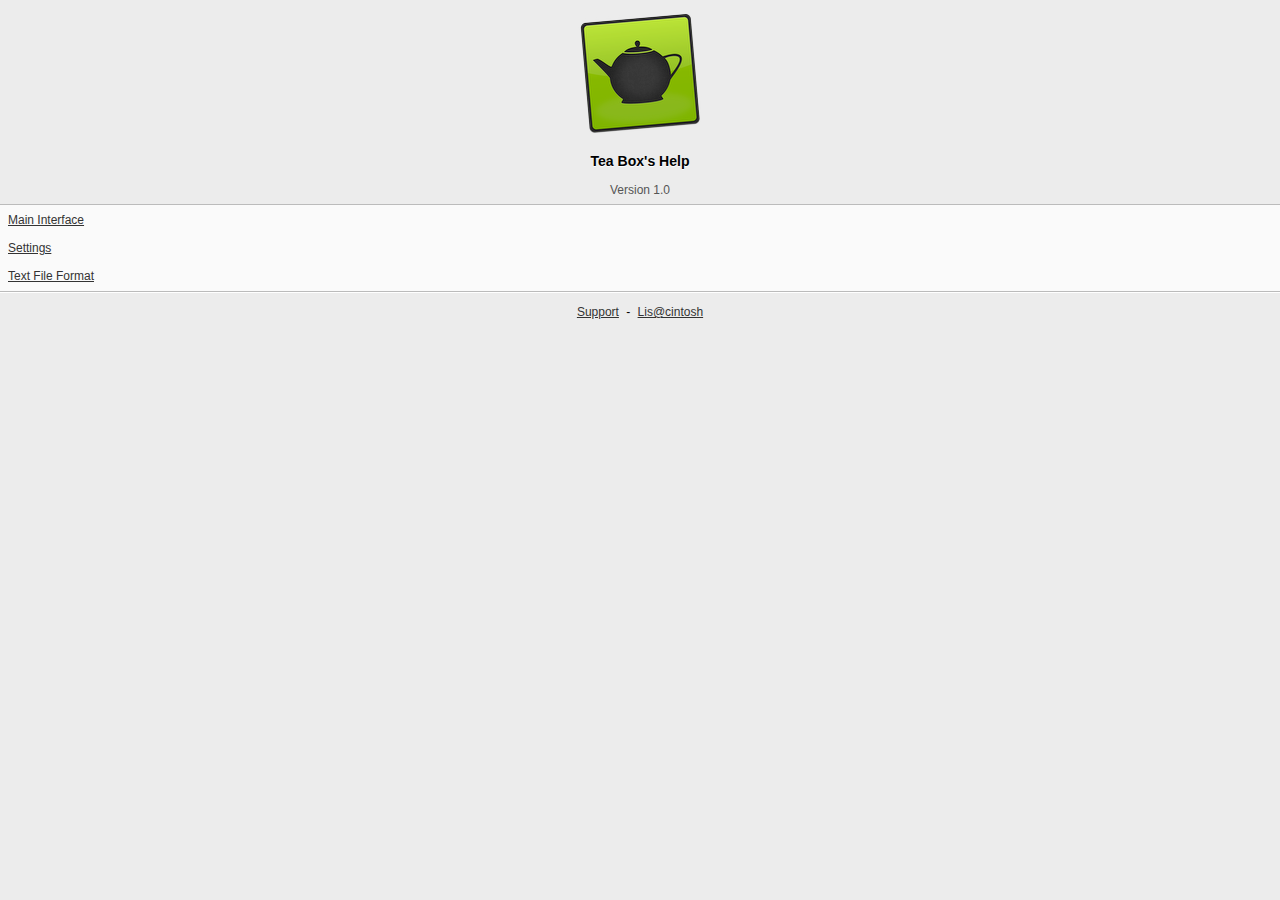
<file: Tea Box/Tea Box Help/index.html>
<!DOCTYPE html>
<html lang="en">
<head>
<meta charset="utf-8">

<meta name="AppleTitle" content="Tea Box Help">
<meta name="AppleIcon" content="gfx/icon_128x128.png">
<meta name="keywords" content="Show all topics">
<meta name="description" content="">

<title></title>
<link rel="stylesheet" type="text/css" href="style/index.css"/>

<style>

div.gray, div.white {
	padding:8px;
}

div.gray {
}

div.white {
	background-color:#fafafa;
	box-shadow:0px -1px 0px #bbb, 0px 1px 0px #bbb, 0px 2px 0px #fff;
}

</style>

</head>
<body style="margin:0;font-family:helvetica;background-color:#ececec;">

<div class="gray" style="text-align:center;">
	<img src="gfx/icon_128x128.png">
	<h3>Tea Box's Help</h3>
	<span style="color:#555;">Version 1.0</span>
</div>

<div class="white">
<a class="link" href="help:anchor=main_interface bookID=com.lisacintosh.file-comparator.help">Main Interface</a>
<br><br>
<a class="link" href="help:anchor=settings bookID=com.lisacintosh.file-comparator.help">Settings</a>
<br><br>
<a class="link" href="help:anchor=text_file_format bookID=com.lisacintosh.file-comparator.help">Text File Format</a>
<br>
</div>
<br>

<div id="footer">
<a class="ext-link" href="http://support.lisacintosh.com/tea-box/">Support</a>
 - 
<a class="ext-link" href="http://www.lisacintosh.com/">Lis@cintosh</a>
</div>

</body>
</html>
</file>
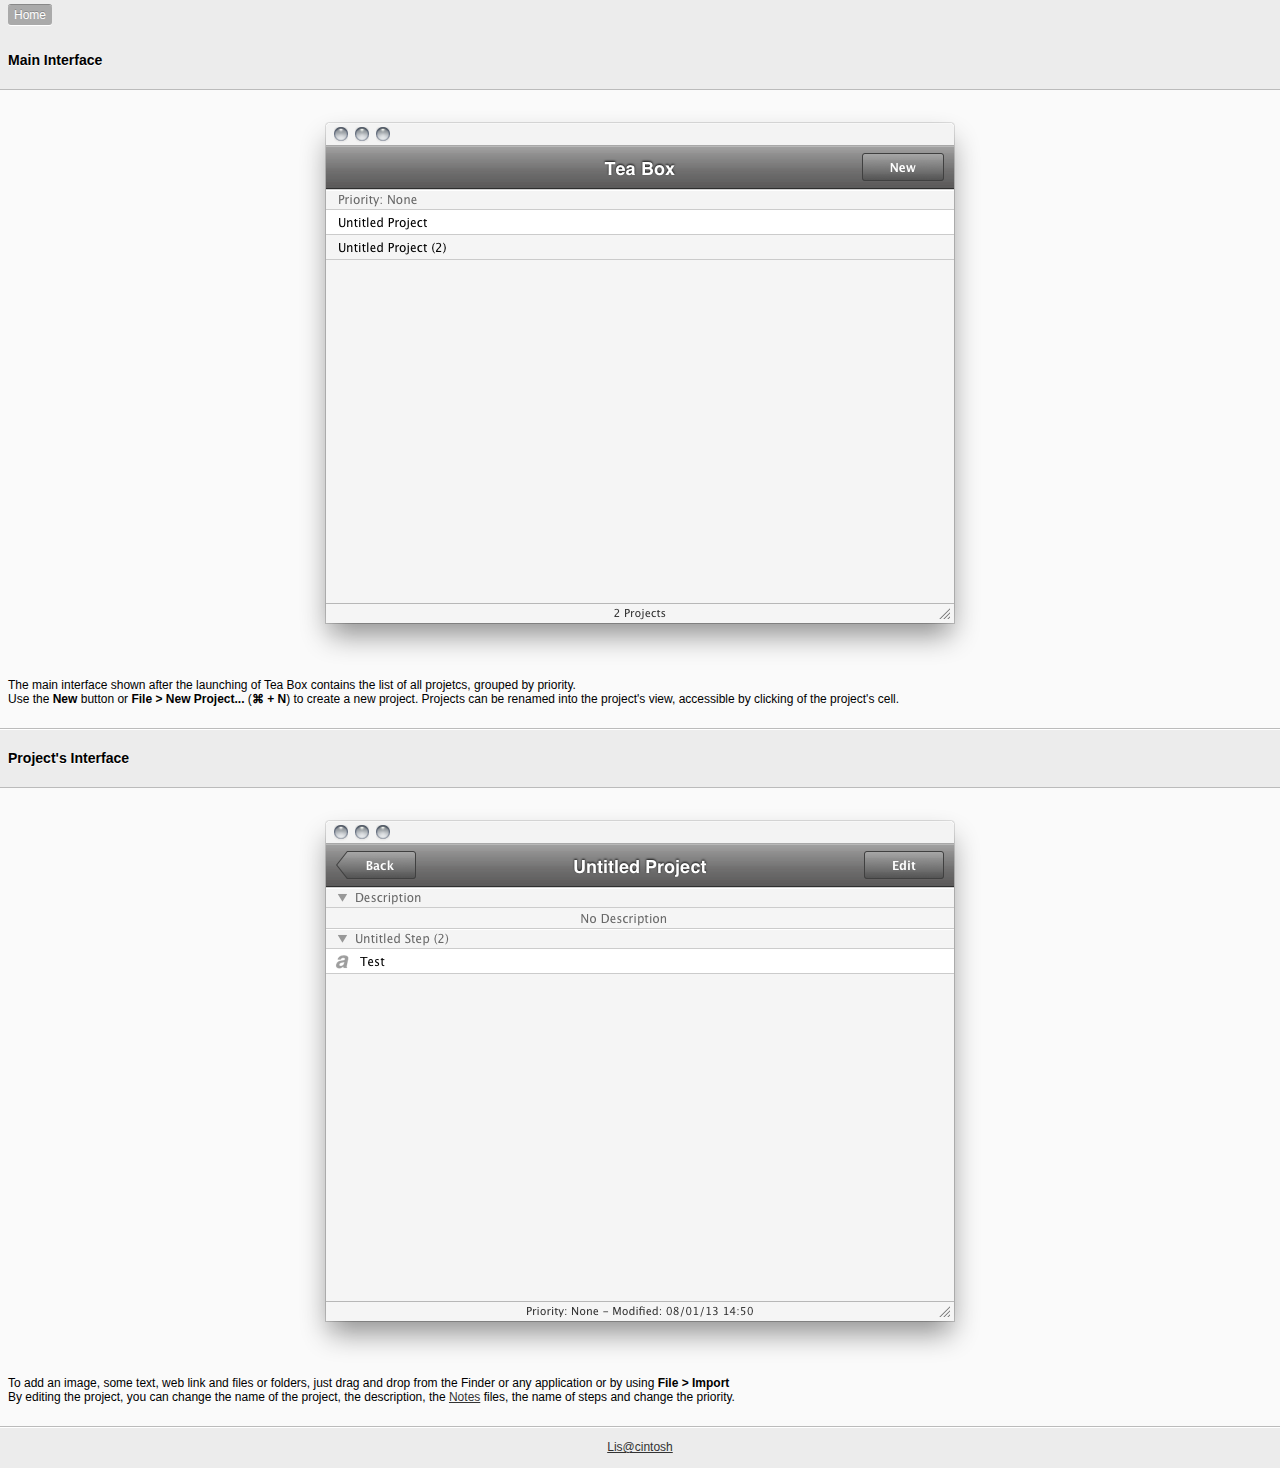
<file: Tea Box/Tea Box Help/html/interfaces.html>
<!DOCTYPE html>
<html lang="en">
<head>
<meta charset="utf-8">
<title></title>
<link rel="stylesheet" type="text/css" href="../style/index.css"/>

<style>
</style>

</head>
<body style="margin:0;font-family:helvetica;background-color:#ececec;">

<div style="padding:8px;">
	<a class="home" href="#">Home</a>
</div>

<div class="gray">
	<a name="main_interface"></a>
	<h3>Main Interface</h3>
</div>

<div class="white">
	<img src="../gfx/main-interface.png" style="display:block;margin-left:auto;margin-right:auto;max-width:708px;" width="70%">
	
	The main interface shown after the launching of Tea Box contains the list of all projetcs, grouped by priority.<br>
	Use the <b>New</b> button or <b>File &gt; New Project...</b> (<b>⌘ + N</b>) to create a new project. Projects can be renamed into the project's view, accessible by clicking of the project's cell.<br>
	<br>
</div>

<div class="gray">
	<a name="project_interface"></a>
	<h3>Project's Interface</h3>
</div>

<div class="white">
	<img src="../gfx/project-interface.png" style="display:block;margin-left:auto;margin-right:auto;max-width:708px;" width="70%">
	
	To add an image, some text, web link and files or folders, just drag and drop from the Finder or any application or by using <b>File &gt; Import</b><br>
	By editing the project, you can change the name of the project, the description, the <a class="link" href="#">Notes</a> files, the name of steps and change the priority.<br>
	
	<br>
</div>
<br>

<div id="footer"> 
<a class="ext-link" href="http://www.lisacintosh.com/">Lis@cintosh</a>
</div>
<br>

</body>
</html>
</file>
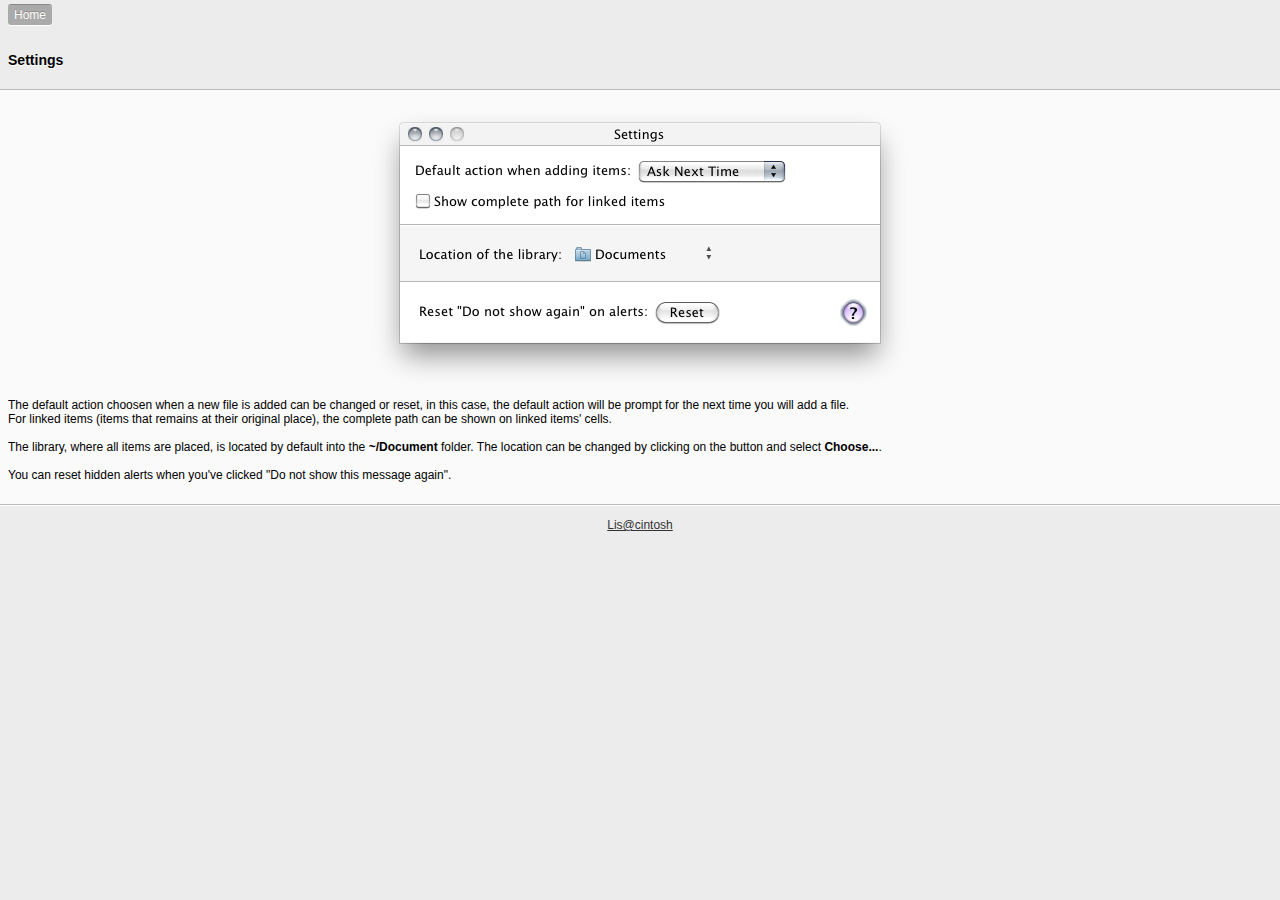
<file: Tea Box/Tea Box Help/html/settings.html>
<!DOCTYPE html>
<html lang="en">
<head>
<meta charset="utf-8">
<title></title>
<link rel="stylesheet" type="text/css" href="../style/index.css"/>

<style>
</style>

</head>
<body style="margin:0;font-family:helvetica;background-color:#ececec;">

<div style="padding:8px;">
	<a class="home" href="#">Home</a>
</div>

<div class="gray">
	<a name="settings"></a>
	<h3>Settings</h3>
</div>

<div class="white">
	<img src="../gfx/settings.png" style="display:block;margin-left:auto;margin-right:auto;max-width:560px;" width="70%">
	
	The default action choosen when a new file is added can be changed or reset, in this case, the default action will be prompt for the next time you will add a file.<br>
	For linked items (items that remains at their original place), the complete path can be shown on linked items' cells.<br>
	<br>
	The library, where all items are placed, is located by default into the <b>~/Document</b> folder. The location can be changed by clicking on the button and select <b>Choose...</b>.<br>
	<br>
	You can reset hidden alerts when you've clicked "Do not show this message again".<br>
	<br>
</div>
<br>

<div id="footer"> 
<a class="ext-link" href="http://www.lisacintosh.com/">Lis@cintosh</a>
</div>
<br>

</body>
</html>
</file>
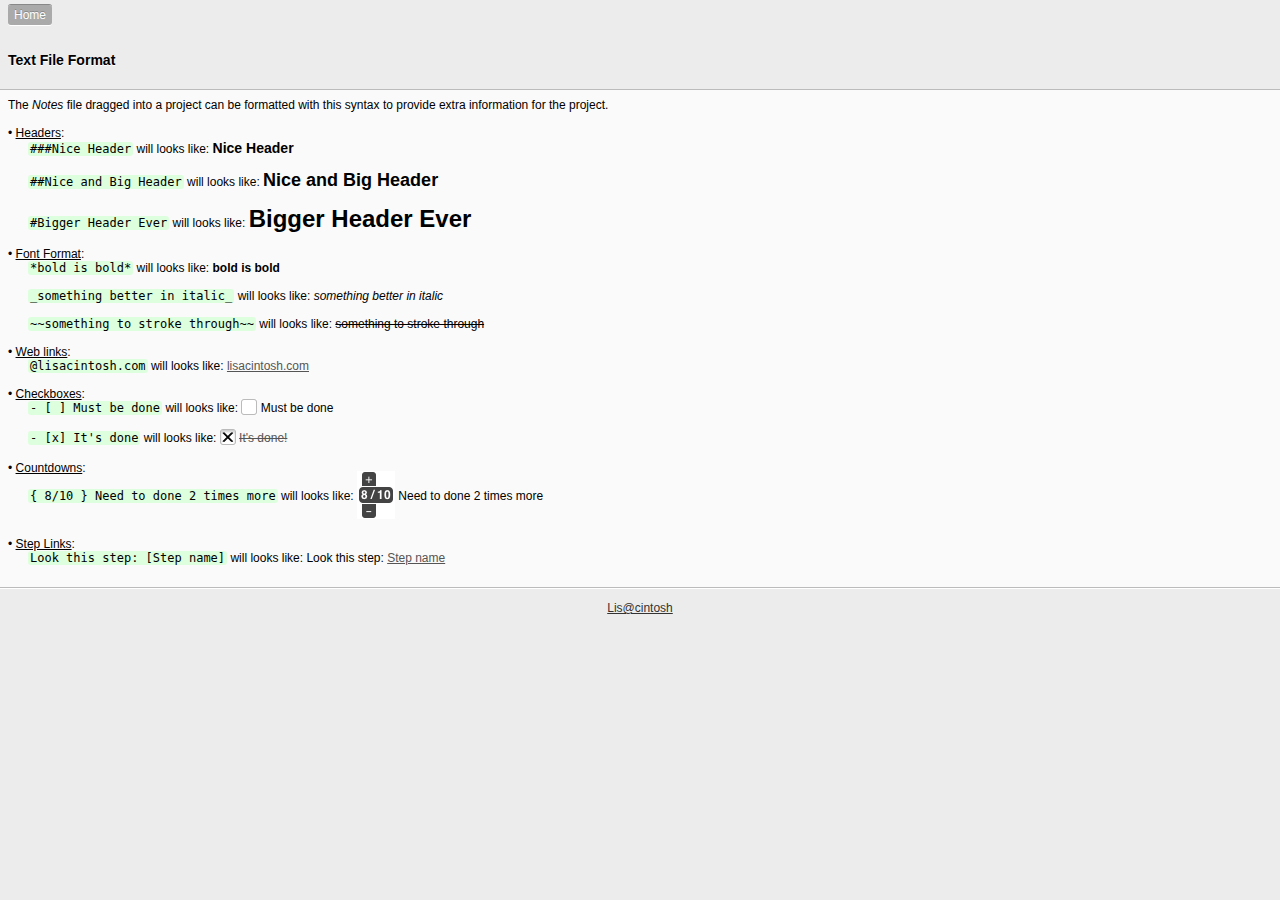
<file: Tea Box/Tea Box Help/html/text-file-format.html>
<!DOCTYPE html>
<html lang="en">
<head>
<meta charset="utf-8">
<title></title>
<link rel="stylesheet" type="text/css" href="../style/index.css"/>

<style>

span.pre {
	font-family:Consolas, monospace;
	margin-left:20px;
	padding:0px 2px;
	background-color:#dfd;
	border-radius:3px;
}

</style>

</head>
<body style="margin:0;font-family:helvetica;background-color:#ececec;">

<div style="padding:8px;">
	<a class="home" href="#">Home</a>
</div>

<div class="gray">
	<a name="text_file_format"></a>
	<h3>Text File Format</h3>
</div>

<div class="white">

The <i>Notes</i> file dragged into a project can be formatted with this syntax to provide extra information for the project.
<br><br>

&#149; <u>Headers</u>:
<br>
<span class="pre">###Nice Header</span>
will looks like:
<b style="font-size:1.17em">Nice Header</b>
<br><br>

<span class="pre">##Nice and Big Header</span>
will looks like:
<b style="font-size:1.5em">Nice and Big Header</b>
<br><br>

<span class="pre">#Bigger Header Ever</span>
will looks like:
<b style="font-size:2em">Bigger Header Ever</b>
<br><br>

&#149; <u>Font Format</u>:
<br>
<span class="pre">*bold is bold*</span>
will looks like:
<b>bold is bold</b>
<br><br>

<span class="pre">_something better in italic_</span>
will looks like:
<i>something better in italic</i>
<br><br>

<span class="pre">~~something to stroke through~~</span>
will looks like:
<span style="text-decoration:line-through;">something to stroke through</span>
<br><br>

&#149; <u>Web links</u>:
<br>
<span class="pre">@lisacintosh.com</span>
will looks like:
<a href="http://lisacintosh.com" style="color:#555;">lisacintosh.com</a>
<br><br>

&#149; <u>Checkboxes</u>:
<br>
<span class="pre">- [ ] Must be done</span>
will looks like:
<img style="vertical-align:top;position:relative;top:-2px;" src="../gfx/checkbox.png"> Must be done
<br><br>

<span class="pre">- [x] It's done</span>
will looks like:
<img style="vertical-align:top;position:relative;top:-2px;" src="../gfx/checkbox-checked.png"> <span style="color:#555;text-decoration:line-through;">It's done!</span>
<br><br>

&#149; <u>Countdowns</u>:
<br><br>
<span class="pre">{ 8/10 } Need to done 2 times more</span>
will looks like:
<img style="vertical-align:top;position:relative;top:-18px;" src="../gfx/countdown-8-10.png"> Need to done 2 times more
<br>

&#149; <u>Step Links</u>:
<br>
<span class="pre">Look this step: [Step name]</span>
will looks like:
Look this step: <a href="#" style="color:#555;">Step name</a>
<br>
	
<br>
</div>
<br>

<div id="footer">
<a class="ext-link" href="http://www.lisacintosh.com/">Lis@cintosh</a>
</div>

</body>
</html>
</file>
<file: Tea Box/Tea Box Help/style/index.css>
body {
	
	font-family:'Lucida Grande', Arial, sans-serif;
	font-size:12px;
	
	min-width:640px;
}

a.link {
	color:#333;
}

a.link:hover {
	color:#000;
	text-decoration:none;
}

a.ext-link {
	margin:20px 0px;
	padding:3px 4px;
	color:#333;
}

a.ext-link:hover {
	padding:2px 3px;
	border:solid 1px #777;
	border-radius:4px;
	background-color:#aaa;
	color:#fff;
	box-shadow:0px 1px 3px #aaa;
	text-decoration:none;
}

a.header {
	color:#222;
	padding:1px 4px 1px 4px;
	text-decoration:none;
}

a.header:hover {
	box-shadow:0px 1px 0px #eee;
	border-radius:8px;
	
	background-color:#555;
	color:#eee;
}

#footer {
	text-align:center;
}

h2.title {
	color:#333;
	margin:0px 0px 0px 30px;
	text-shadow:0px 1px 0px #fff;
}

div.menu:hover {
	border:1px #ccc solid;
	padding:0px;
	background-color:#fafafa;
	text-align:left;
}

div.menu {
	border:1px #fff solid;
	padding:0px;
	width:100%;
	margin-left:0px;
	margin-right:0px;
	height:33%;
	text-align:left;
}

div.header {
	position:fixed;
	height:25px;
	width:100%;
	top:0px;
	left:0px;
	
	border-top:1px solid #fff;
	border-bottom:1px solid #ccc;
	background:-moz-linear-gradient(top, #eee, #ddd);
	background:-webkit-linear-gradient(top, #eee, #ddd);
	background:linear-gradient(top, #eee, #ddd);
}

div.paragraphe {
	margin-left:30px;
	margin-right:30px;
	
	box-shadow:#aaa  0px 2px 2px;
}

div.paragraphe div.content {
	padding:4px 10px;
	background-color:#fff;
}

div.paragraphe h3 {
	margin:0;
	padding:10px;
	
	text-shadow:0px 1px 0px #fff;
	background-color:#ddd;
	
	border-top:1px solid #fff;
	border-bottom:1px solid #ccc;
	background:-moz-linear-gradient(top, #eee, #ddd);
	background:-webkit-linear-gradient(top, #eee, #ddd);
	background:linear-gradient(top, #eee, #ddd);
}


div.gray, div.white {
	padding:8px;
}

div.gray {
}

div.gray h3 {
	text-shadow:0px 1px 0px #fff;
}

div.white {
	background-color:#fafafa;
	box-shadow:0px -1px 0px #bbb, 0px 1px 0px #bbb, 0px 2px 0px #fff;
}

a.home {
	color:#fff;
	background-color:#aaa;
	
	padding:3px 6px;
	
	border-radius:3px;
	box-shadow:0px 1px 0px #fff, 0px -1px 0px #888;
	
	text-decoration:none;
	
	text-shadow:0px -1px 0px #888;
}

a.home:hover {
	color:#fff;
	background-color:#888;
	
	box-shadow:0px 1px 0px #fff, 0px -1px 0px #555;
	text-shadow:0px -1px 0px #555;
}
</file>
